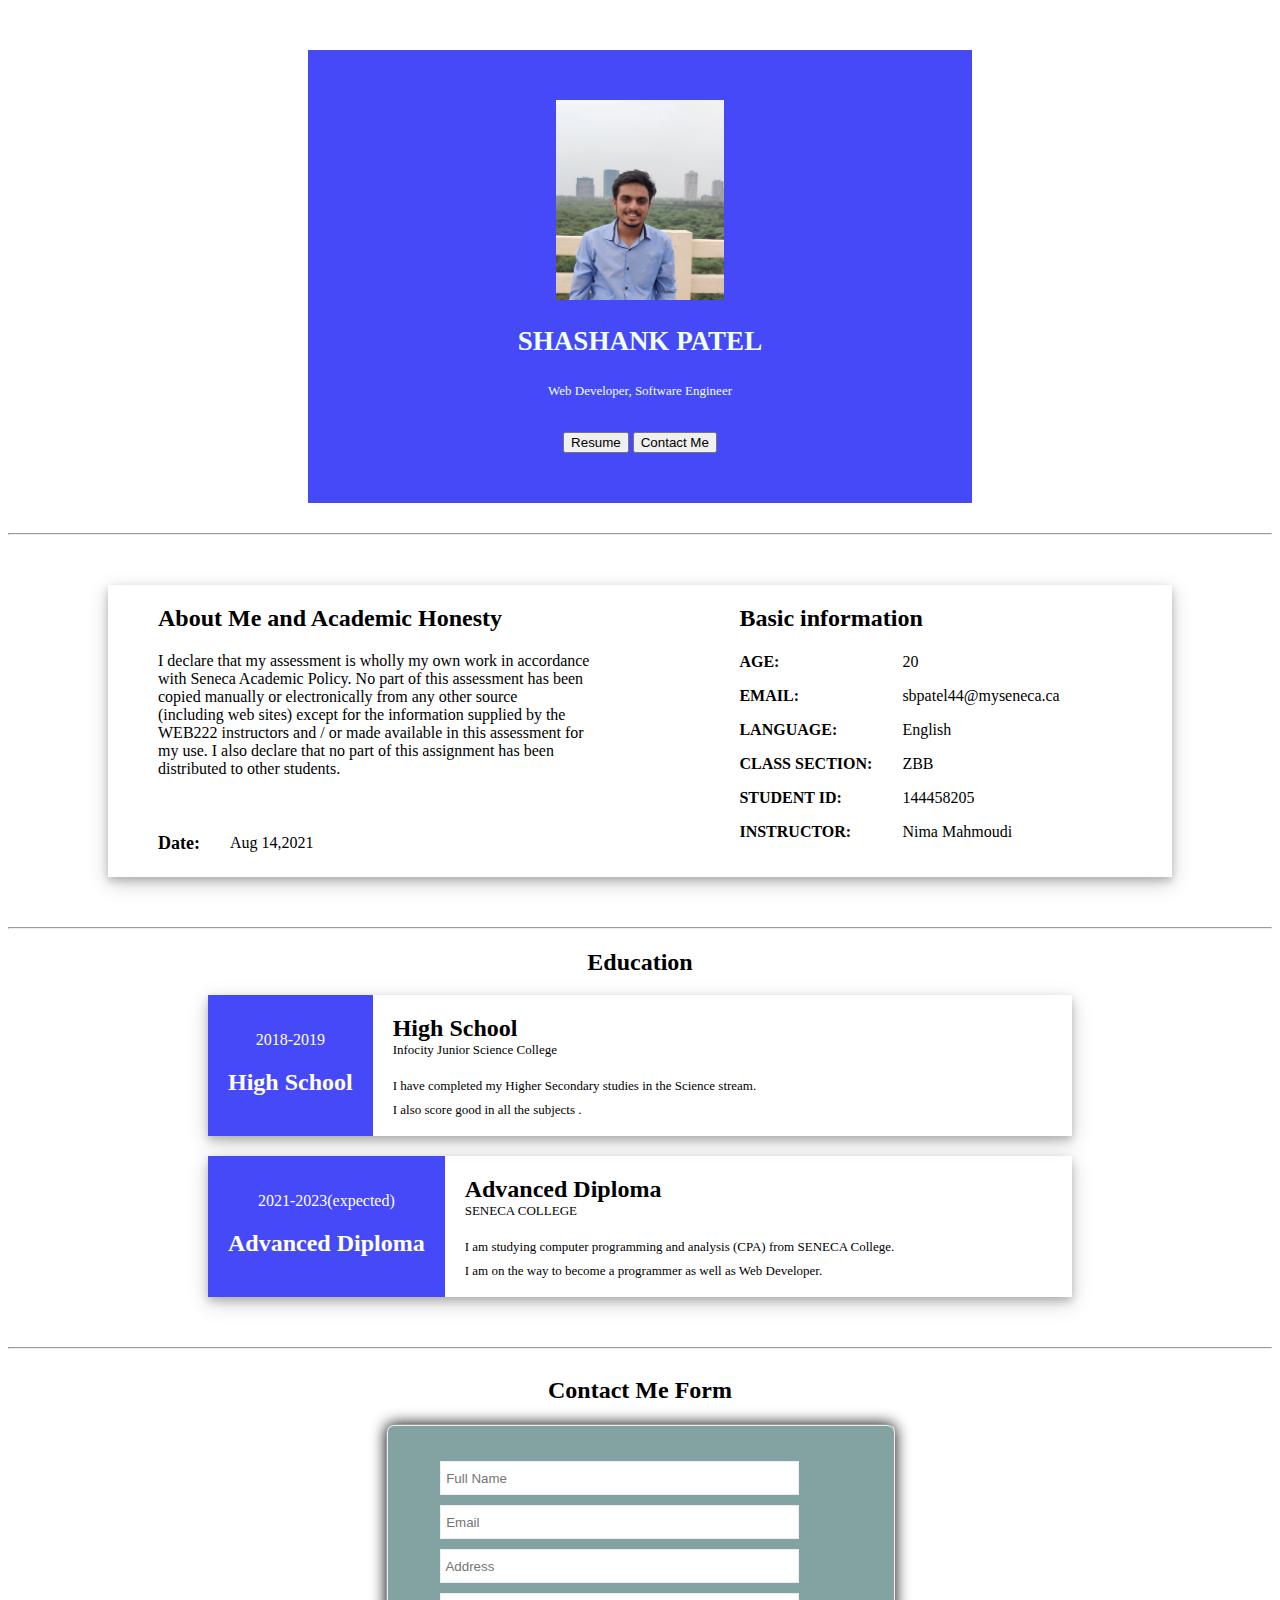
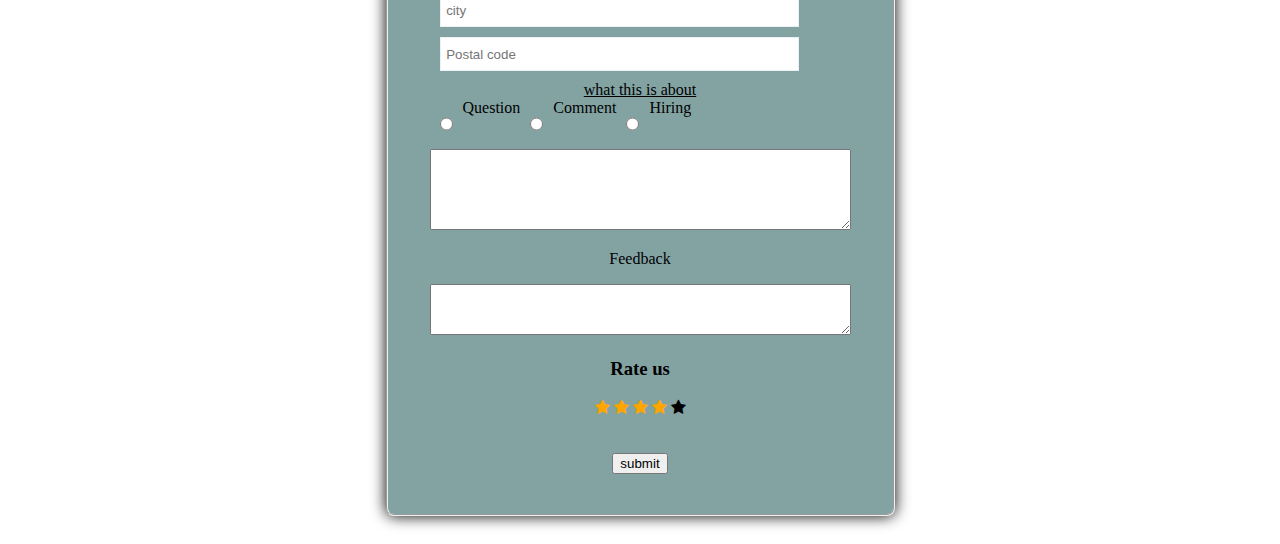
<file: index.html>
<!DOCTYPE html>
<html lang="en">
<head>
    <meta charset="UTF-8">
    <meta http-equiv="X-UA-Compatible" content="IE=edge">
    <meta name="viewport" content="width=device-width, initial-scale=1.0">
    <title>Welcome Home</title>
    <link rel="stylesheet" href="https://cdnjs.cloudflare.com/ajax/libs/font-awesome/4.7.0/css/font-awesome.min.css">
    <link rel='stylesheet' type='text/css' media='screen' href='main.css'>
    
</head>
<body>
    <div id="space">
        <div id="body1">
            <div id="data1">
                <div id="image">
                    <img height="200" src="image.jpg">
                </div>

                <div id="name">
                    <h2> SHASHANK PATEL</h2>
                </div>

                <div id="description">
                    <p>Web Developer, Software Engineer</p>
                </div>

                <div id="buttons">
                    <button>Resume</button>
                    <button> <a href="#form">Contact Me</a></button>
                </div>
            </div>
        </div>
    </div>

    <hr>

    <div id="body2">
        <div id="mainbody">
            <div id="topics">
                <div id="topic1">
                    <h2>About Me and Academic Honesty</h2>
                    <p>I declare that my assessment is wholly my own work in accordance<br> with Seneca Academic
                        Policy. No part of this assessment has been <br> copied manually or electronically from any other
                        source <br> (including web sites) except for the information supplied by the <br> WEB222 instructors
                        and / or made available in this assessment for <br> my use. I also declare that no part of this
                        assignment has been <br> distributed to other students.
                    </p>
                    <div id="flexdate">
                        <h2>Date: </h2>
                        <p>Aug 14,2021</p>
                    </div>
                    
                </div>
                <div id="topic2">
                    <h2>Basic information</h2>
                    <div id="allign">
                        <div id="keys">
                            <p>AGE:</p>
                            <p>EMAIL:</p>
                            <p>LANGUAGE:</p>
                            <p>CLASS SECTION:</p>
                            <p>STUDENT ID:</p>
                            <p>INSTRUCTOR:</p>
                        </div>
                        <div id="values">
                            <p>20</p>
                            <p>sbpatel44@myseneca.ca</p>
                            <p>English</p>
                            <p>ZBB</p>
                            <p>144458205</p>
                            <p>Nima Mahmoudi</p>
                        </div>
                    </div>
                </div>
            </div>

        </div>
    </div>

    <hr>

    <div id="body3">
        <div id="elements">
            <span id="edu"><h2>Education</h2></span>
            <div id="content">
                <div id="c1">
                    <div id="c11">
                        <p>2018-2019</p>
                        <h2>High School</h2>
                    </div>
                    <div id="c12">
                        <h2>High School</h2>
                        <p>Infocity Junior Science College</p>
                        <div id="p1">
                            <p> I have completed my Higher Secondary studies in the Science stream.</p>
                            <span id="p12"><p>I  also score good in all the subjects .</p></span>
                        </div>
                    </div>
                </div>
                <div id="c2">
                    <div id="c21">
                        <p>2021-2023(expected)</p>
                        <h2>Advanced Diploma</h2>
                    </div>
                    <div id="c22">
                        <h2>Advanced Diploma</h2>
                        <p>SENECA COLLEGE</p>
                        <div id="p2">
                            <p>I am studying computer programming and analysis (CPA) from SENECA College.</p>
                            <span id="p22"><p>I am on the way to become a programmer as well as Web Developer.</p></span>
                        </div>
                    </div>
                </div>
            </div>
        </div>
    </div>

    <hr>

    <a name="form"> </a>
    <div id="body4">
        <div id="forms">
            <h2>
                Contact Me Form
            </h2>
            <div id="border">
                <fieldset style="width:400px">
                    <div id="main">
                        <div id="input">
                            <form method="post" action="https://httpbin.org/post">
                                <input size="42.999" type="text" id="fullname" autocomplete="on" spellcheck="false" tabindex="0" placeholder=" Full Name">
                                <input size="42.999" type="email" id="email" autocomplete="on" spellcheck="false" tabindex="0" placeholder=" Email">
                                <input size="42.999" type="text" id="address" autocomplete="off" spellcheck="false" tabindex="0" placeholder=" Address">
                                <input size="42.999" type="text" id="city" autocomplete="on" spellcheck="false" tabindex="0" placeholder=" city" list="citys">
                                <input size="42.999" type="text" id="postalcode" autocomplete="off" pattern="^(?!.*[DFIOQU])[A-VXY][0-9][A-Z] ?[0-9][A-Z][0-9]$" spellcheck="false" tabindex="0" placeholder=" Postal code">
                                    <datalist id="citys">
                                        <option value="Toronto"></option>
                                        <option value="Quebec"></option>
                                        <option value="Vancouver"></option>
                                        <option value="Calgary"></option>
                                        <option value="Ottawa"></option>
                                        <option value="Saskatoon"></option>
                                        <option value="Whitehorse"></option>
                                    </datalist>
                                <label id="underline">what this is about</label>
                                <div id="radio">
                                    <input type="radio" id="Question" value="Question">
                                    <label >Question</label>
                                    <input type="radio" id="Comment" value="Comment">
                                    <label >Comment</label>
                                    <input type="radio" id="Hiring" value="Hiring">
                                    <label >Hiring</label>                                    
                                </div>
                                <textarea  rows="5" cols="50"></textarea>

                                <p>Feedback</p>
                                <textarea  rows="3" cols="50"></textarea>
                                <h3>Rate us</h3>
                                <span class="fa fa-star yes"></span>
                                <span class="fa fa-star yes"></span>
                                <span class="fa fa-star yes"></span>
                                <span class="fa fa-star yes"></span>
                                <span class="fa fa-star "></span><br><br><br>
                                <button>submit</button>
                              </form>
                        </div>
                    </div>
                </fieldset>
            </div>
        </div>
    </div>
</body>
</html>
</file>
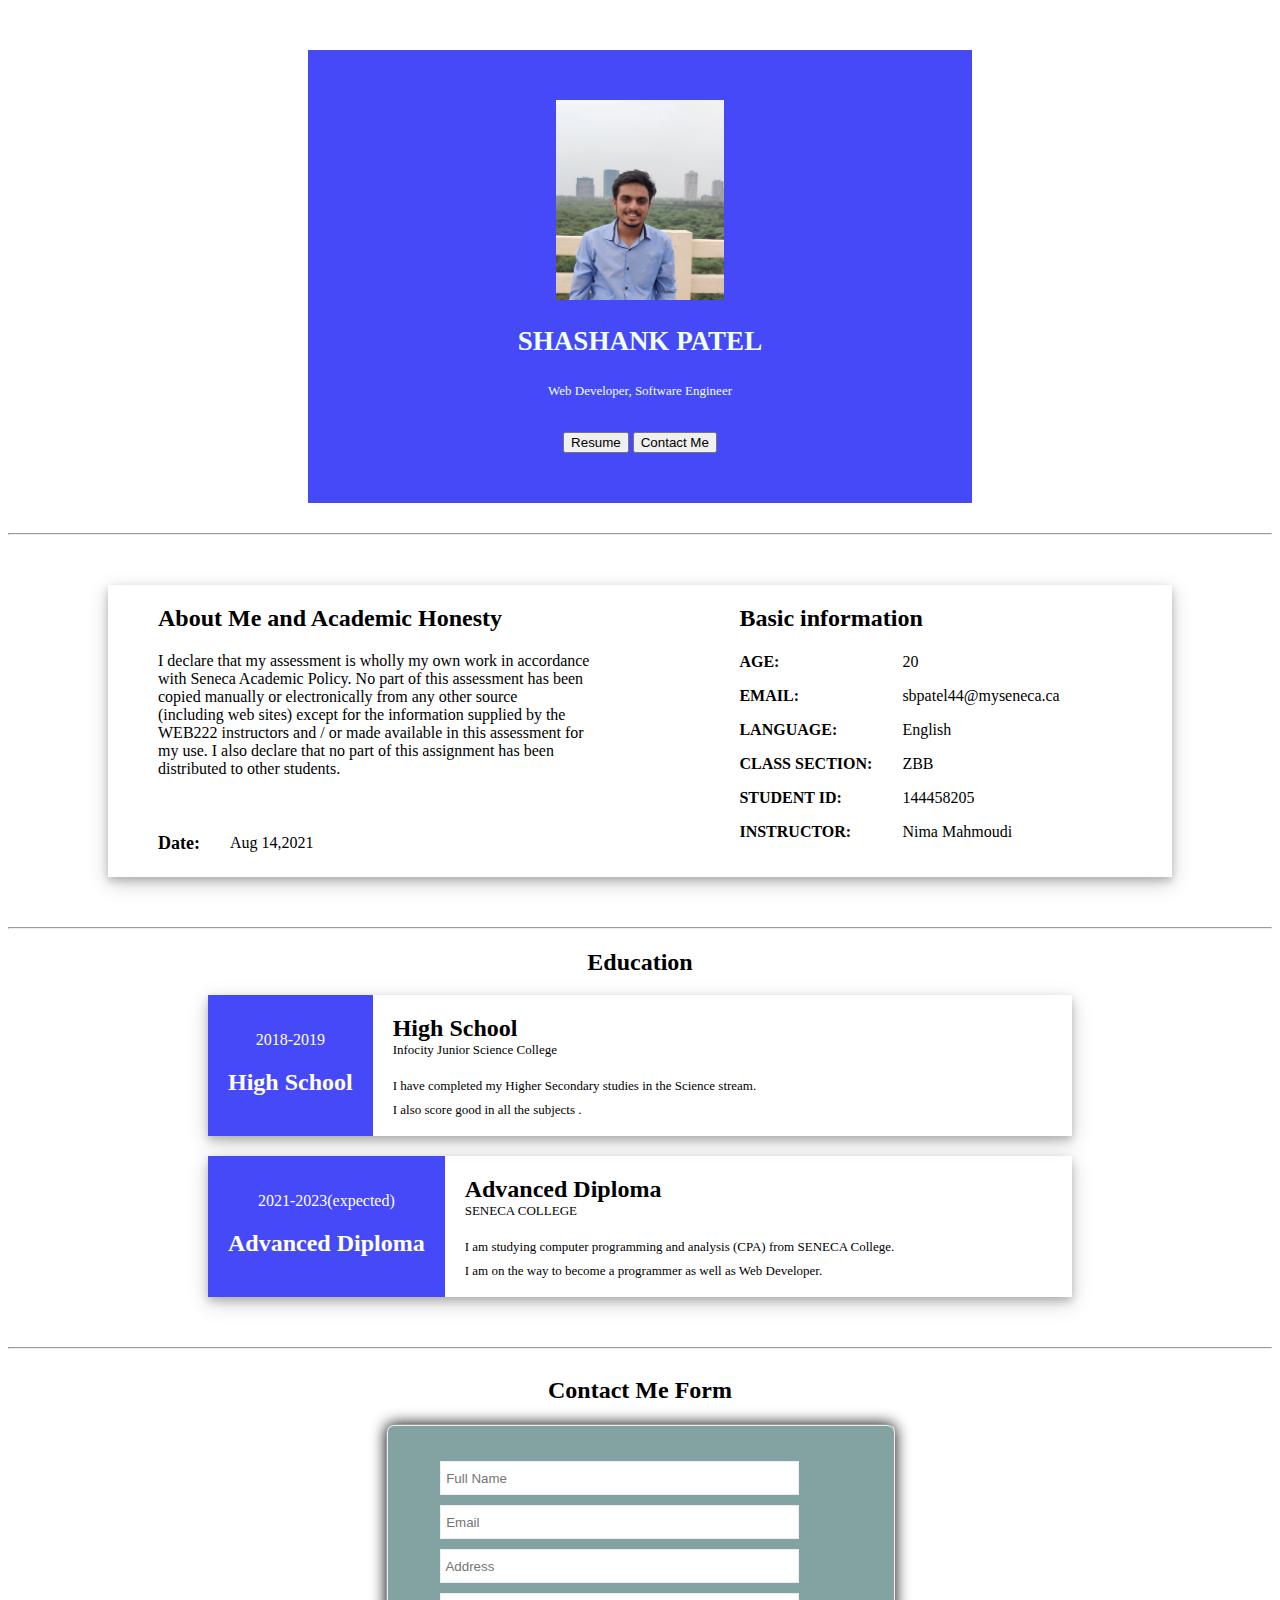
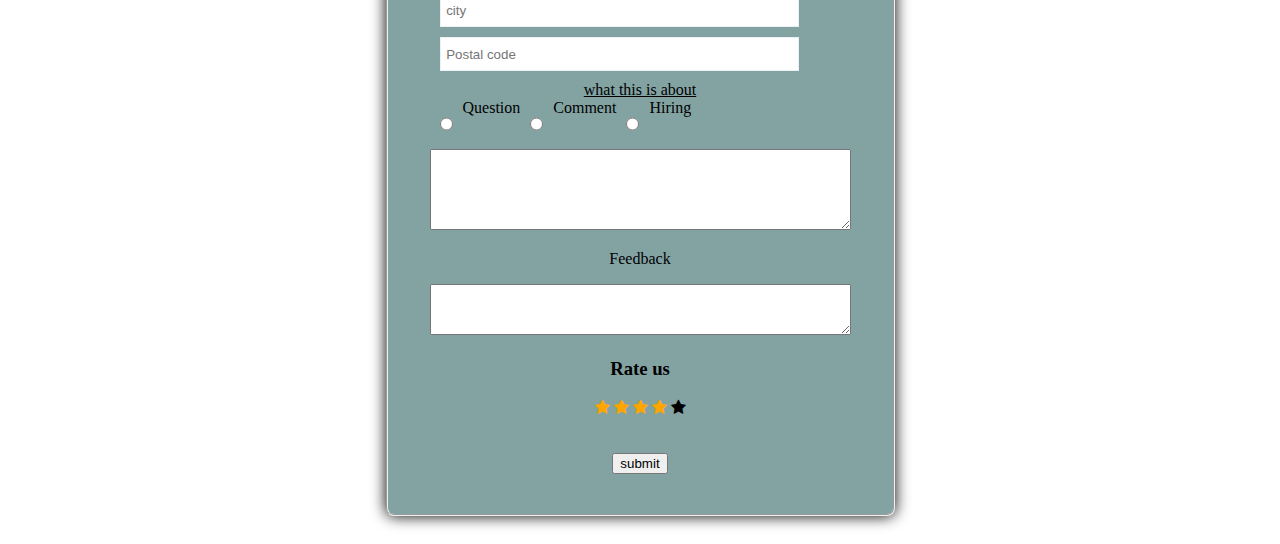
<file: solutions.html>
<!DOCTYPE html>
<html lang="en">
<head>
    <meta charset="UTF-8">
    <meta http-equiv="X-UA-Compatible" content="IE=edge">
    <meta name="viewport" content="width=device-width, initial-scale=1.0">
    <title>Welcome Home</title>
    <link rel="stylesheet" href="https://cdnjs.cloudflare.com/ajax/libs/font-awesome/4.7.0/css/font-awesome.min.css">
    <link rel='stylesheet' type='text/css' media='screen' href='main.css'>
    
</head>
<body>
    <div id="space">
        <div id="body1">
            <div id="data1">
                <div id="image">
                    <img height="200" src="image.jpg">
                </div>

                <div id="name">
                    <h2> SHASHANK PATEL</h2>
                </div>

                <div id="description">
                    <p>Web Developer, Software Engineer</p>
                </div>

                <div id="buttons">
                    <button>Resume</button>
                    <button> <a href="#form">Contact Me</a></button>
                </div>
            </div>
        </div>
    </div>

    <hr>

    <div id="body2">
        <div id="mainbody">
            <div id="topics">
                <div id="topic1">
                    <h2>About Me and Academic Honesty</h2>
                    <p>I declare that my assessment is wholly my own work in accordance<br> with Seneca Academic
                        Policy. No part of this assessment has been <br> copied manually or electronically from any other
                        source <br> (including web sites) except for the information supplied by the <br> WEB222 instructors
                        and / or made available in this assessment for <br> my use. I also declare that no part of this
                        assignment has been <br> distributed to other students.
                    </p>
                    <div id="flexdate">
                        <h2>Date: </h2>
                        <p>Aug 14,2021</p>
                    </div>
                    
                </div>
                <div id="topic2">
                    <h2>Basic information</h2>
                    <div id="allign">
                        <div id="keys">
                            <p>AGE:</p>
                            <p>EMAIL:</p>
                            <p>LANGUAGE:</p>
                            <p>CLASS SECTION:</p>
                            <p>STUDENT ID:</p>
                            <p>INSTRUCTOR:</p>
                        </div>
                        <div id="values">
                            <p>20</p>
                            <p>sbpatel44@myseneca.ca</p>
                            <p>English</p>
                            <p>ZBB</p>
                            <p>144458205</p>
                            <p>Nima Mahmoudi</p>
                        </div>
                    </div>
                </div>
            </div>

        </div>
    </div>

    <hr>

    <div id="body3">
        <div id="elements">
            <span id="edu"><h2>Education</h2></span>
            <div id="content">
                <div id="c1">
                    <div id="c11">
                        <p>2018-2019</p>
                        <h2>High School</h2>
                    </div>
                    <div id="c12">
                        <h2>High School</h2>
                        <p>Infocity Junior Science College</p>
                        <div id="p1">
                            <p> I have completed my Higher Secondary studies in the Science stream.</p>
                            <span id="p12"><p>I  also score good in all the subjects .</p></span>
                        </div>
                    </div>
                </div>
                <div id="c2">
                    <div id="c21">
                        <p>2021-2023(expected)</p>
                        <h2>Advanced Diploma</h2>
                    </div>
                    <div id="c22">
                        <h2>Advanced Diploma</h2>
                        <p>SENECA COLLEGE</p>
                        <div id="p2">
                            <p>I am studying computer programming and analysis (CPA) from SENECA College.</p>
                            <span id="p22"><p>I am on the way to become a programmer as well as Web Developer.</p></span>
                        </div>
                    </div>
                </div>
            </div>
        </div>
    </div>

    <hr>

    <a name="form"> </a>
    <div id="body4">
        <div id="forms">
            <h2>
                Contact Me Form
            </h2>
            <div id="border">
                <fieldset style="width:400px">
                    <div id="main">
                        <div id="input">
                            <form method="post" action="https://httpbin.org/post">
                                <input size="42.999" type="text" id="fullname" autocomplete="on" spellcheck="false" tabindex="0" placeholder=" Full Name">
                                <input size="42.999" type="email" id="email" autocomplete="on" spellcheck="false" tabindex="0" placeholder=" Email">
                                <input size="42.999" type="text" id="address" autocomplete="off" spellcheck="false" tabindex="0" placeholder=" Address">
                                <input size="42.999" type="text" id="city" autocomplete="on" spellcheck="false" tabindex="0" placeholder=" city" list="citys">
                                <input size="42.999" type="text" id="postalcode" autocomplete="off" pattern="^(?!.*[DFIOQU])[A-VXY][0-9][A-Z] ?[0-9][A-Z][0-9]$" spellcheck="false" tabindex="0" placeholder=" Postal code">
                                    <datalist id="citys">
                                        <option value="Toronto"></option>
                                        <option value="Quebec"></option>
                                        <option value="Vancouver"></option>
                                        <option value="Calgary"></option>
                                        <option value="Ottawa"></option>
                                        <option value="Saskatoon"></option>
                                        <option value="Whitehorse"></option>
                                    </datalist>
                                <label id="underline">what this is about</label>
                                <div id="radio">
                                    <input type="radio" id="Question" value="Question">
                                    <label >Question</label>
                                    <input type="radio" id="Comment" value="Comment">
                                    <label >Comment</label>
                                    <input type="radio" id="Hiring" value="Hiring">
                                    <label >Hiring</label>                                    
                                </div>
                                <textarea  rows="5" cols="50"></textarea>

                                <p>Feedback</p>
                                <textarea  rows="3" cols="50"></textarea>
                                <h3>Rate us</h3>
                                <span class="fa fa-star yes"></span>
                                <span class="fa fa-star yes"></span>
                                <span class="fa fa-star yes"></span>
                                <span class="fa fa-star yes"></span>
                                <span class="fa fa-star "></span><br><br><br>
                                <button>submit</button>
                              </form>
                        </div>
                    </div>
                </fieldset>
            </div>
        </div>
    </div>
</body>
</html>
</file>
<file: main.css>
/*section 1*/

#body1{
    margin-top: 50px;
    margin-bottom: 30px;
    margin-left: 300px;
    margin-right: 300px;
    background-color:rgba(3, 7, 245, 0.733);
}
#data1{
    display: flex;
    flex-direction: column;
    text-align: center;
    padding-bottom: 50px;
}
#image{
    margin-top: 50px;
}
#name{
    color: azure;
    font-size: large;
}
#description{
    color: azure;
    margin-top: -10px;
    font-size: small;
    margin-bottom: 20px;
}
button {
    transition-duration: 0.4s;
}

#buttons a{
    text-decoration: none;
    color: black;
}
  
button:hover {
    background-color :grey; /* Green */
    color: white;
  }

  /*section 2*/

#body2{
    margin-top: 50px;
    margin-bottom: 50px;
    margin-left: 100px;
    margin-right: 100px;
    background-color:white;
    box-shadow: 0 4px 8px 0 rgba(0, 0, 0, 0.2), 0 6px 20px 0 rgba(0, 0, 0, 0.19);
}
#topics{
    display: flex;
}
#flexdate{
    display: flex;
    margin-top: 40px;
}
#allign{
    margin-top: -15px;
    display: flex;
    margin-bottom: 20px;
}
#topic1{
    margin-left: 50px;
}
#topic2{
    margin-left: 150px;
}
#keys p{
    font-weight: bold;
}
#values{
    margin-left: 30px;
}
#flexdate h2{
    font-size: 18px;
    margin-right: 30px;
}

/*section 3*/

#elements #edu{
    text-align: center;
}
#c1{
    margin-left: 200px;
    margin-right: 200px;
    display: flex;
    box-shadow: 0 4px 8px 0 rgba(0, 0, 0, 0.2), 0 6px 20px 0 rgba(0, 0, 0, 0.19);
    transition: 1s;
}

#c1:hover{
    transform: scale(1.1);
}

#c11{
    padding: 20px;
    text-align: center;
    color: white;
    background-color: rgba(3, 7, 245, 0.733);
}
#c12{
    padding-left:20px;
}
#c12 p{
    margin-top: -20px;
    font-size: small;
}
#c12 #p1{
    margin-top: 40px;
    font-size: big;
}
#p12 p{
    margin-top: -5px;
}

#c2{
    margin-top: 20px;
    margin-bottom: 50px;
    margin-left: 200px;
    margin-right: 200px;
    display: flex;
    box-shadow: 0 4px 8px 0 rgba(0, 0, 0, 0.2), 0 6px 20px 0 rgba(0, 0, 0, 0.19);
    transition: 1s;
}

#c2:hover{
    transform: scale(1.1);
}

#c21{
    padding: 20px;
    text-align: center;
    color: white;
    background-color: rgba(3, 7, 245, 0.733);
}
#c22{
    padding-left:20px;
}
#c22 p{
    margin-top: -20px;
    font-size: small;
}
#c22 #p2{
    margin-top: 40px;
    font-size: big;
}
#p22 p{
    margin-top: -5px;
}

/*section 4*/

#input input{
    height: 30px;
    margin-top: 15px;
    margin-left: 20px;
    vertical-align: middle;
    display: flex;
    flex-direction: column;
    border: 1px solid #eceff5;
}

fieldset{
    background: rgb(131, 163, 163);
    -webkit-border-radius: 8px;
    -moz-border-radius: 8px;
    border-radius: 8px;
    box-shadow: 0 0 15px #000;
}

#body4{
    text-align: center;
    display: flex;
    justify-content: center;
    align-items: center; 
}

#main{
    margin: 30px;
}

#body4 input{
    margin:10px;
}

.yes{
    color: orange;
  }

#radio {
      display:flex;
}

#radio input{
    padding-left: 10px;
}

#underline{
    text-decoration: underline;
    margin-bottom: 10px;
}
#border{
    margin-bottom: 20px;
}
</file>
